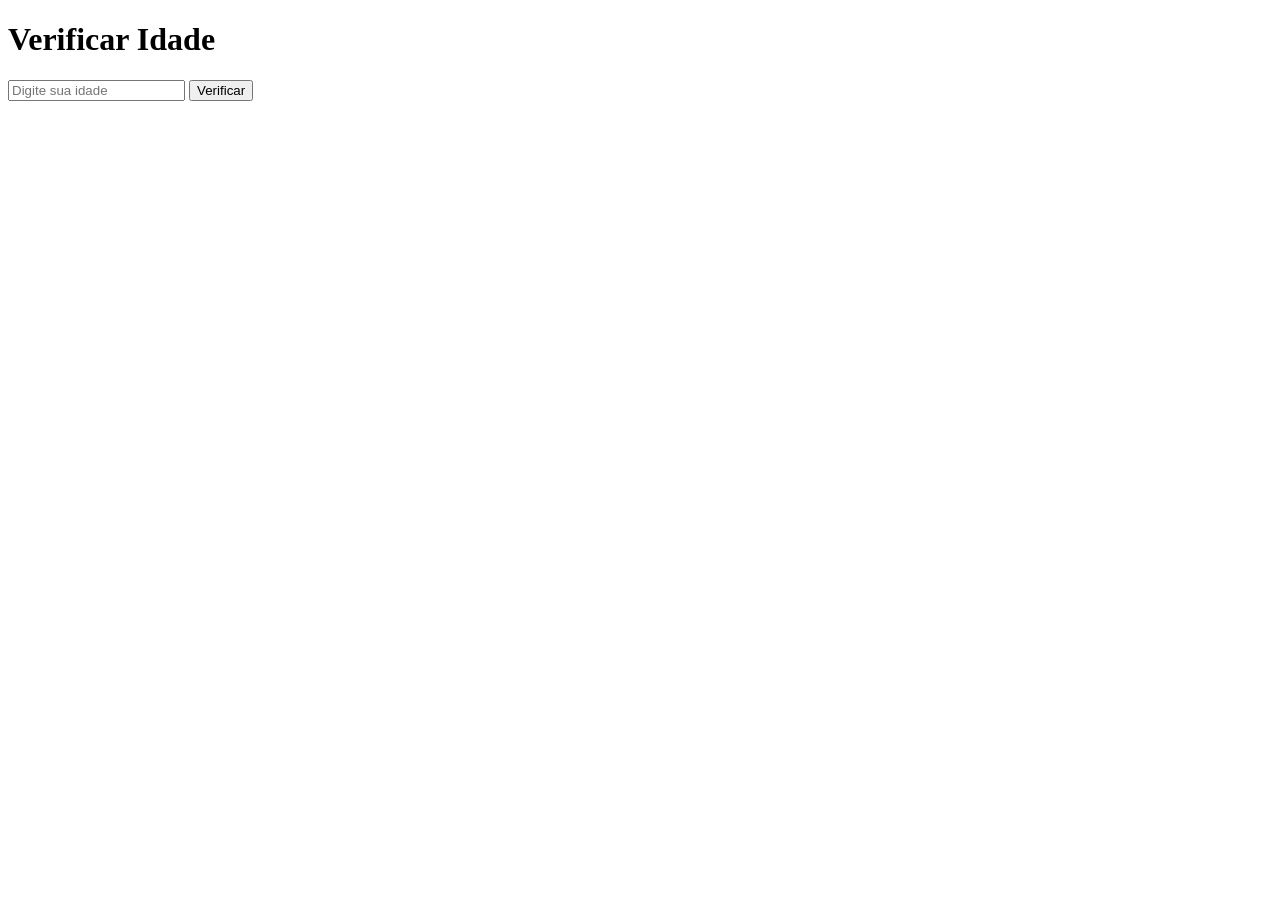
<file: pasta/atividade11/index.html>
<!DOCTYPE html>
<html lang="pt-BR">
<head>
  <meta charset="UTF-8">
  <title>Verificador de Idade</title>
</head>
<body>
  <div class="container">

    <h1>Verificar Idade</h1>

    <input type="number" id="idade" placeholder="Digite sua idade">
    <button onclick="verificarIdade()">
      Verificar
    </button>
    <h2 id="mensagem"></h2>
  </div>
</html>
</file>
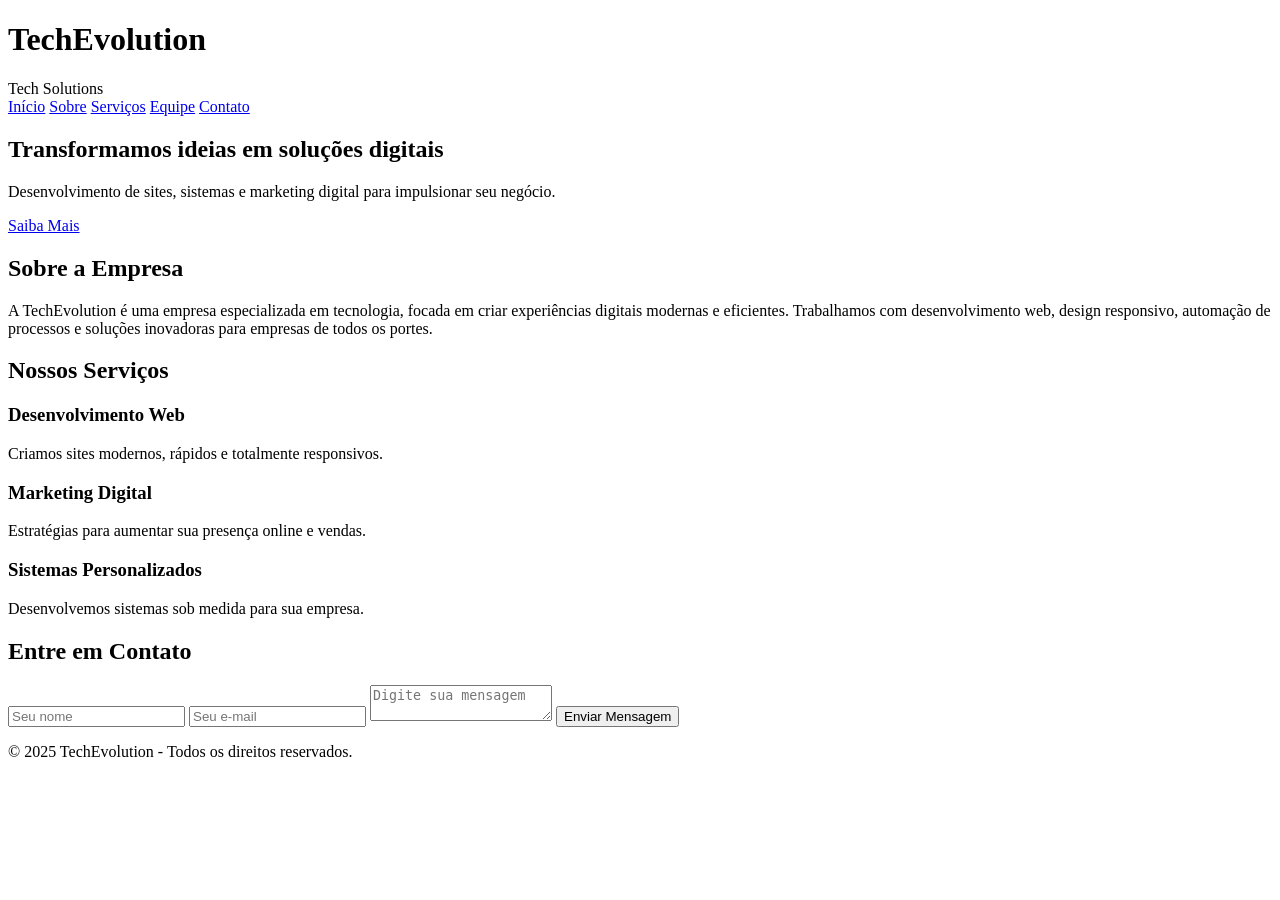
<file: pasta/atividade2/index.html>
<!DOCTYPE html>
<html lang="pt-br">
<head>
  <meta charset="UTF-8">
  <title>Empresa Fictícia</title>
</head>
<body>
  <header>
    <h1>TechEvolution</h1>
     <header>

    <div class="topo">

      <div class="logo">
        Tech Solutions
      </div>

      <nav>
        <a href="#">Início</a>
        <a href="#">Sobre</a>
        <a href="#">Serviços</a>
        <a href="#">Equipe</a>
        <a href="#">Contato</a>
      </nav>

    </div>

  </header>
  <section class="hero">

    <div class="hero-content">

      <h1>Transformamos ideias em soluções digitais</h1>

      <p>
        Desenvolvimento de sites, sistemas e marketing digital
        para impulsionar seu negócio.
      </p>

      <a href="#" class="btn">Saiba Mais</a>

    </div>

  </section>
  <section class="sobre">

    <h2>Sobre a Empresa</h2>

    <p>
      A TechEvolution é uma empresa especializada em tecnologia,
      focada em criar experiências digitais modernas e eficientes.
      Trabalhamos com desenvolvimento web, design responsivo,
      automação de processos e soluções inovadoras para empresas
      de todos os portes.
    </p>

  </section>
  <section class="servicos">

    <h2>Nossos Serviços</h2>

    <div class="cards">

      <div class="card">
        <h3>Desenvolvimento Web</h3>

        <p>
          Criamos sites modernos, rápidos e totalmente responsivos.
        </p>
      </div>

      <div class="card">
        <h3>Marketing Digital</h3>

        <p>
          Estratégias para aumentar sua presença online e vendas.
        </p>
      </div>

      <div class="card">
        <h3>Sistemas Personalizados</h3>

        <p>
          Desenvolvemos sistemas sob medida para sua empresa.
        </p>
      </div>

    </div>

  </section>
  </section>
  <section class="contato">

    <h2>Entre em Contato</h2>

    <form>

      <input type="text" placeholder="Seu nome">

      <input type="email" placeholder="Seu e-mail">

      <textarea placeholder="Digite sua mensagem"></textarea>

      <button type="submit">Enviar Mensagem</button>

    </form>

  </section>
  <footer>

    <p>
      © 2025 TechEvolution - Todos os direitos reservados.
    </p>

  </footer>

</body>
</html>
</file>
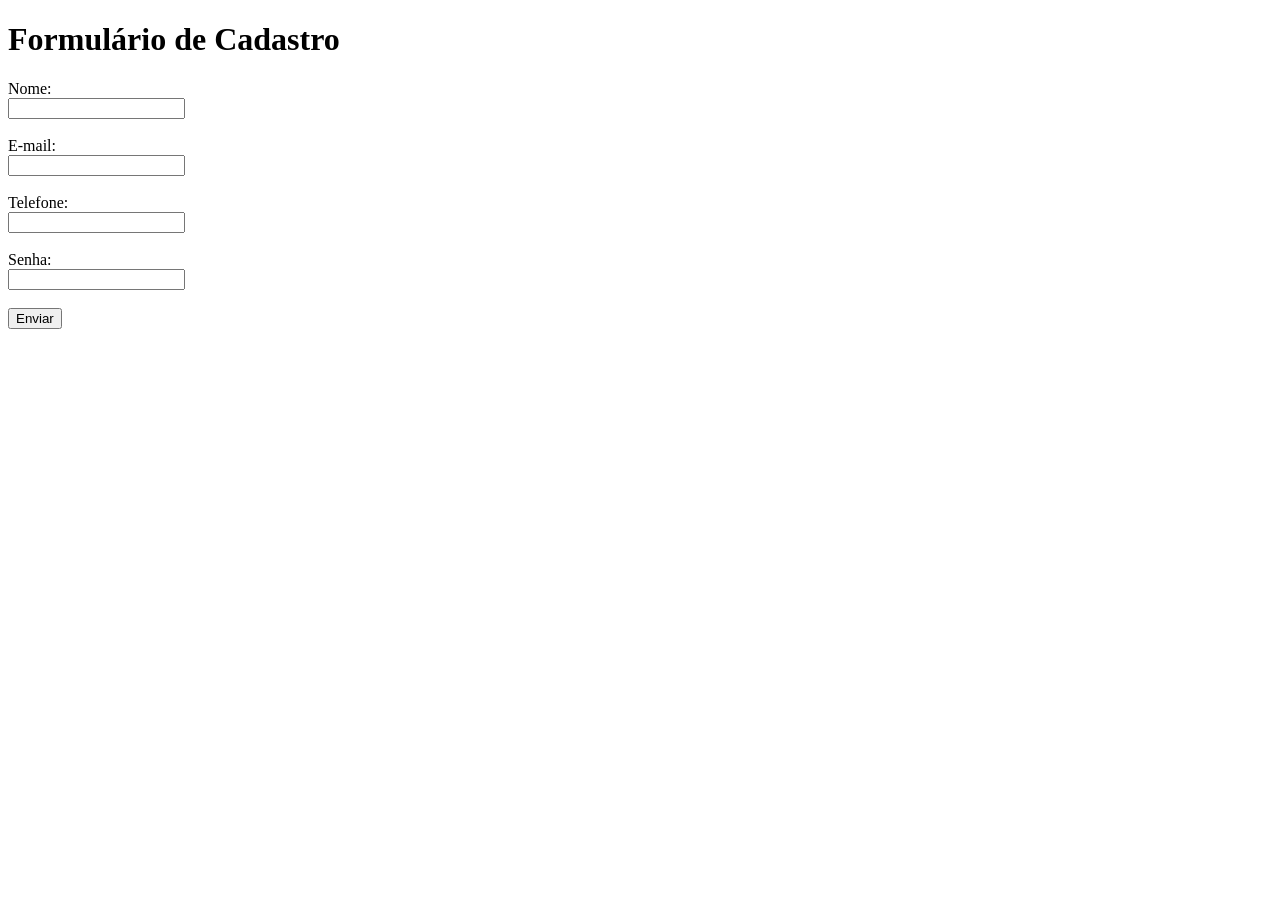
<file: pasta/atividade3 e 4/index.html>
<!DOCTYPE html>
<html lang="pt-br">
<head>
  <meta charset="UTF-8">
  <title>Cadastro</title>
</head>
<body>
  <h1>Formulário de Cadastro</h1>
  <form>
    <label>Nome:</label><br>
    <input type="text"><br><br>

    <label>E-mail:</label><br>
    <input type="email"><br><br>

    <label>Telefone:</label><br>
    <input type="tel"><br><br>

    <label>Senha:</label><br>
    <input type="password"><br><br>

    <button type="submit">Enviar</button>
  </form>
</body>
</html>
</file>
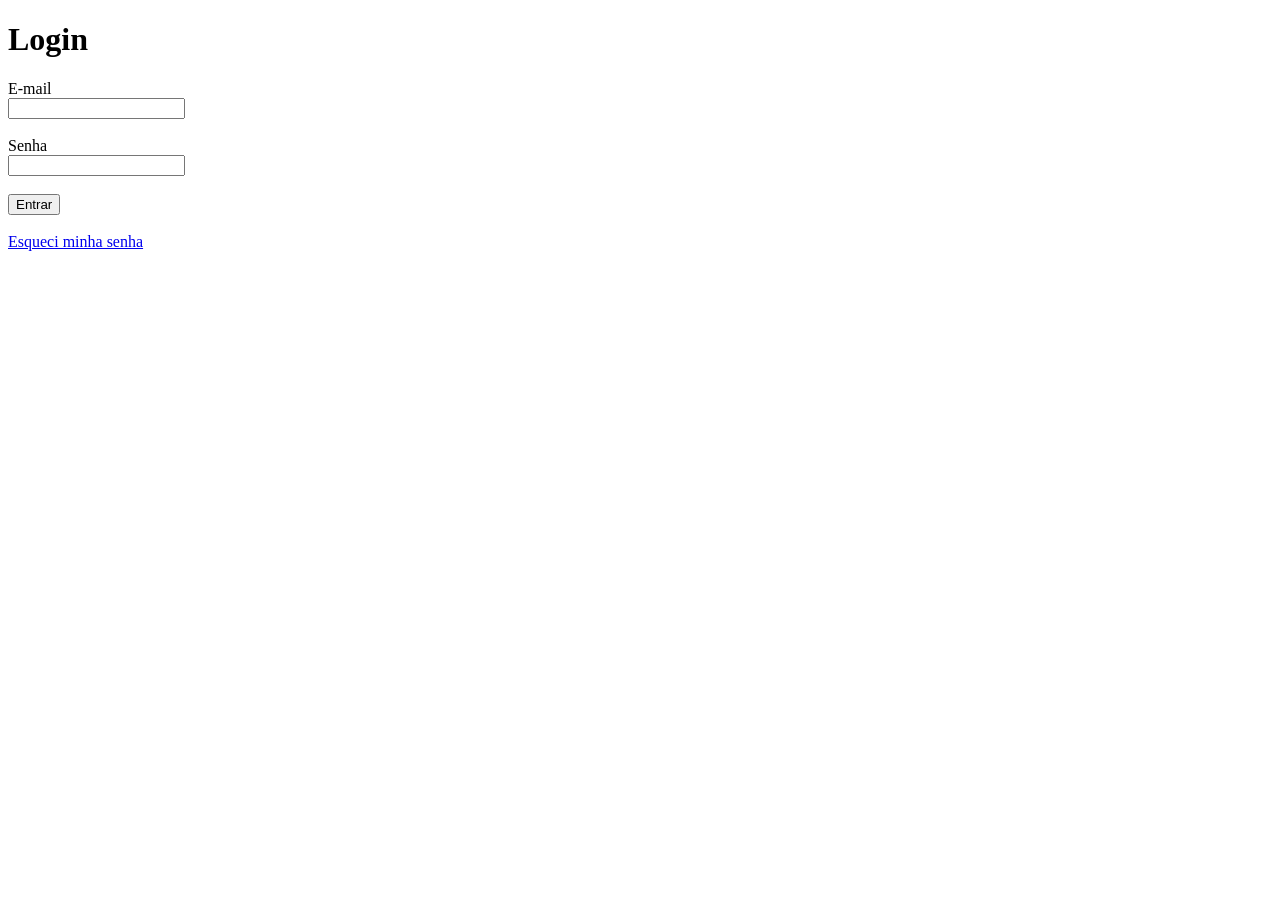
<file: pasta/atividade5/index.html>
<!DOCTYPE html>
<html lang="pt-br">
<head>
  <meta charset="UTF-8">
  <title>Login</title>
</head>
<body>
  <h1>Login</h1>
  <form>
    <label>E-mail</label><br>
    <input type="email"><br><br>

    <label>Senha</label><br>
    <input type="password"><br><br>

    <button type="submit">Entrar</button>
  </form>
  <br>
  <a href="#">Esqueci minha senha</a>
</body>
</html>
</file>
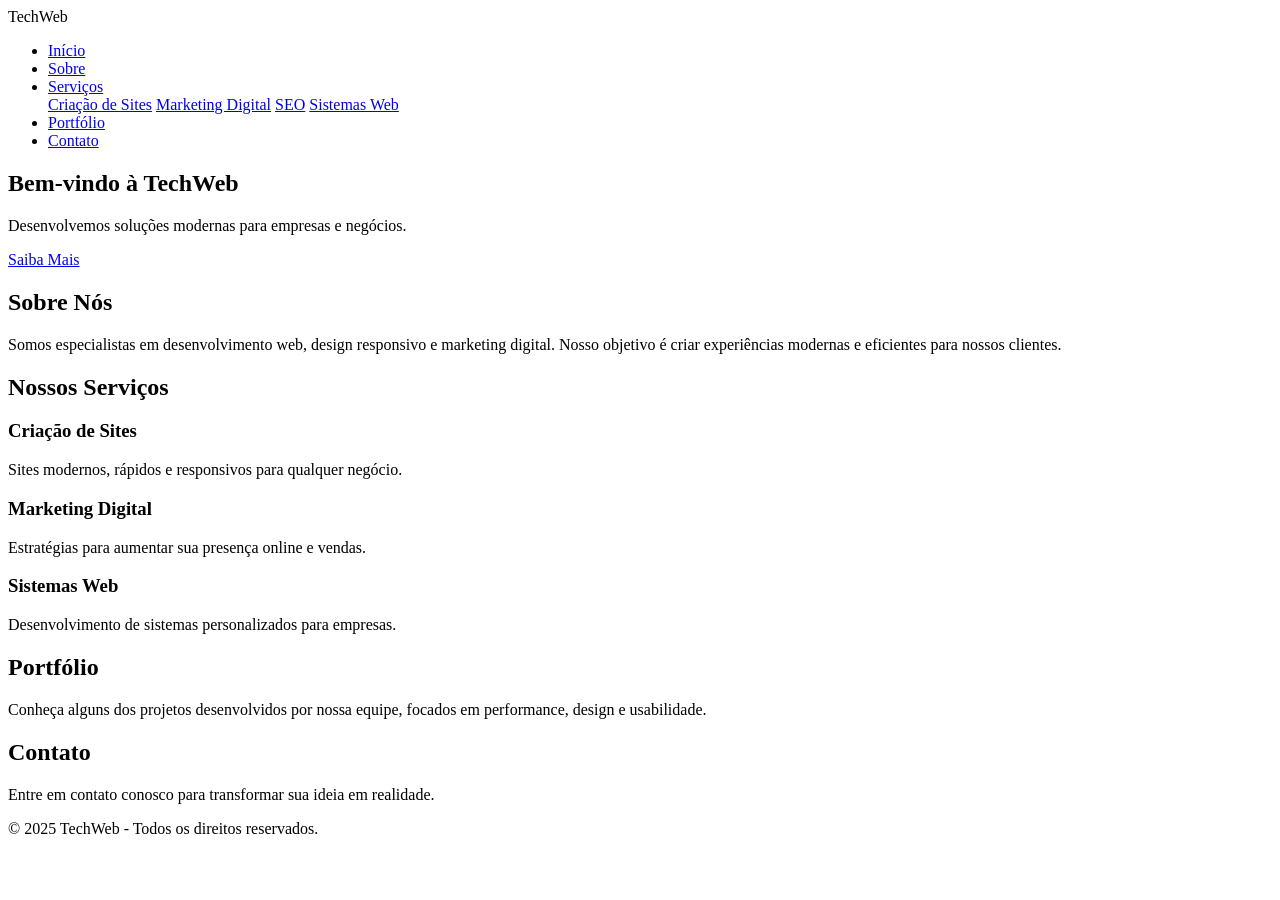
<file: pasta/atividade7/index.html>
<!DOCTYPE html>
<html lang="pt-BR">
<head>
  <meta charset="UTF-8">
  <meta name="viewport" content="width=device-width, initial-scale=1.0">
  <title>Menu de Navegação</title>
</head>
<body>
  <header>
    <div class="logo">
      TechWeb
    </div>
    <nav>
      <ul>
        <li>
          <a href="#" class="ativo">Início</a>
        </li>

        <li>
          <a href="#">Sobre</a>
        </li>

        <li>
          <a href="#">Serviços</a>
          <div class="dropdown">
            <a href="#">Criação de Sites</a>
            <a href="#">Marketing Digital</a>
            <a href="#">SEO</a>
            <a href="#">Sistemas Web</a>
          </div>
        </li>

        <li>
          <a href="#">Portfólio</a>
        </li>

        <li>
          <a href="#">Contato</a>
        </li>
      </ul>
    </nav>
  </header>
  <section class="hero">
    <div class="hero-content">
      <h1>Bem-vindo à TechWeb</h1>

      <p>
        Desenvolvemos soluções modernas para empresas e negócios.
      </p>
      <a href="#" class="btn">
        Saiba Mais
      </a>
    </div>

  </section>
  <section>
    <h2>Sobre Nós</h2>

    <p>
      Somos especialistas em desenvolvimento web, design responsivo
      e marketing digital. Nosso objetivo é criar experiências
      modernas e eficientes para nossos clientes.
    </p>

  </section>
  <section>

    <h2>Nossos Serviços</h2>
    <div class="cards">
      <div class="card">

        <h3>Criação de Sites</h3>
        <p>
          Sites modernos, rápidos e responsivos para qualquer negócio.
        </p>
      </div>
      <div class="card">
        <h3>Marketing Digital</h3>
        <p>
          Estratégias para aumentar sua presença online e vendas.
        </p>
      </div>
      <div class="card">
        <h3>Sistemas Web</h3>
        <p>
          Desenvolvimento de sistemas personalizados para empresas.
        </p>
      </div>

    </div>
  </section>
  <section>
    <h2>Portfólio</h2>
    <p>
      Conheça alguns dos projetos desenvolvidos por nossa equipe,
      focados em performance, design e usabilidade.
    </p>
  </section>
  <section>
    <h2>Contato</h2>
    <p>
      Entre em contato conosco para transformar sua ideia em realidade.
    </p>
  </section>
  <footer>
    <p>
      © 2025 TechWeb - Todos os direitos reservados.
    </p>
  </footer>

</body>
</html>
</file>
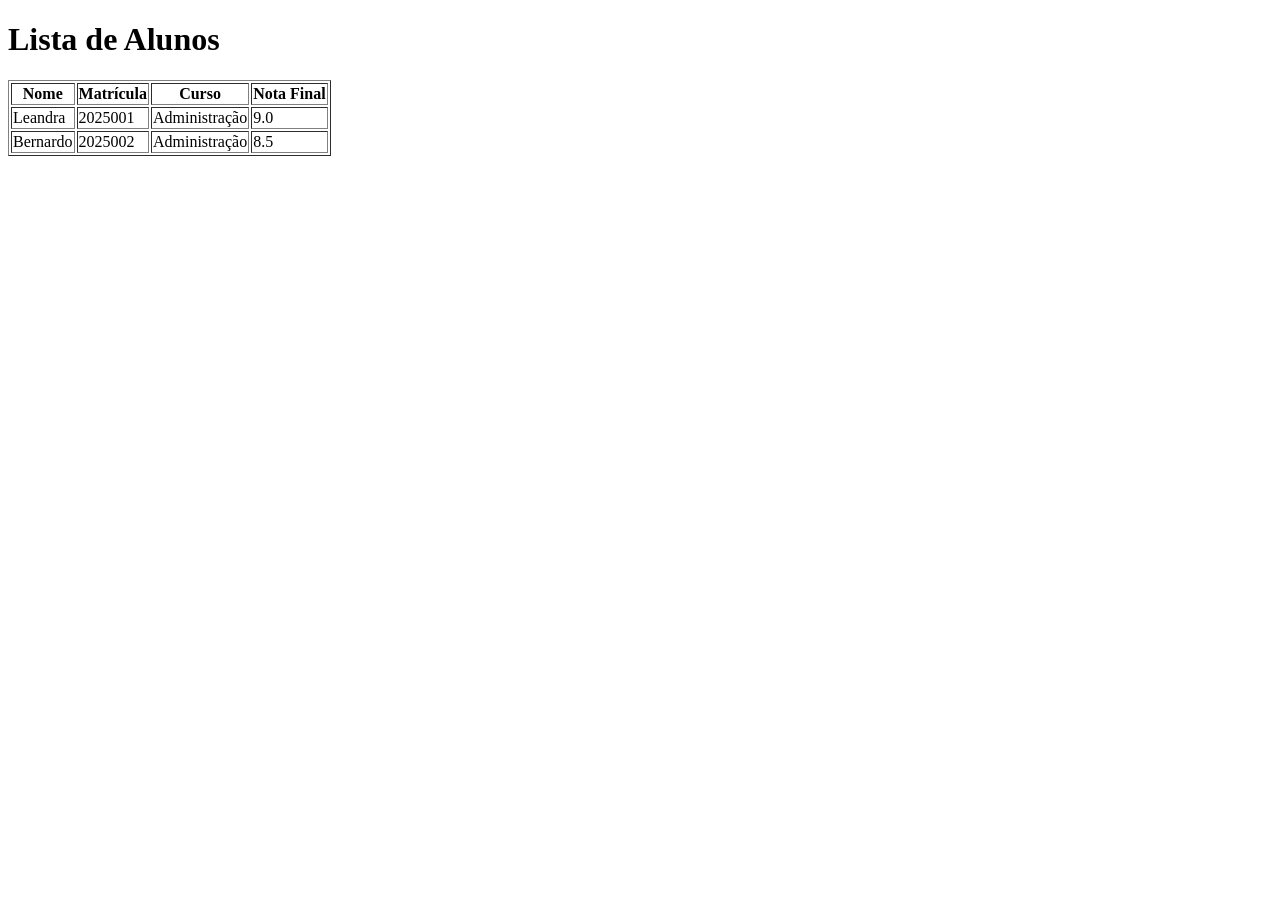
<file: pasta/atividade9 e 10/index.html>
<!DOCTYPE html>
<html lang="pt-br">
<head>
  <meta charset="UTF-8">
  <title>Tabela</title>
</head>
<body>
  <h1>Lista de Alunos</h1>
  <table border="1">

    <tr>
      <th>Nome</th>
      <th>Matrícula</th>
      <th>Curso</th>
      <th>Nota Final</th>
    </tr>

    <tr>
      <td>Leandra</td>
      <td>2025001</td>
      <td>Administração</td>
      <td>9.0</td>
    </tr>

    <tr>
      <td>Bernardo</td>
      <td>2025002</td>
      <td>Administração</td>
      <td>8.5</td>
    </tr>

  </table>
</body>
</html>
</file>
